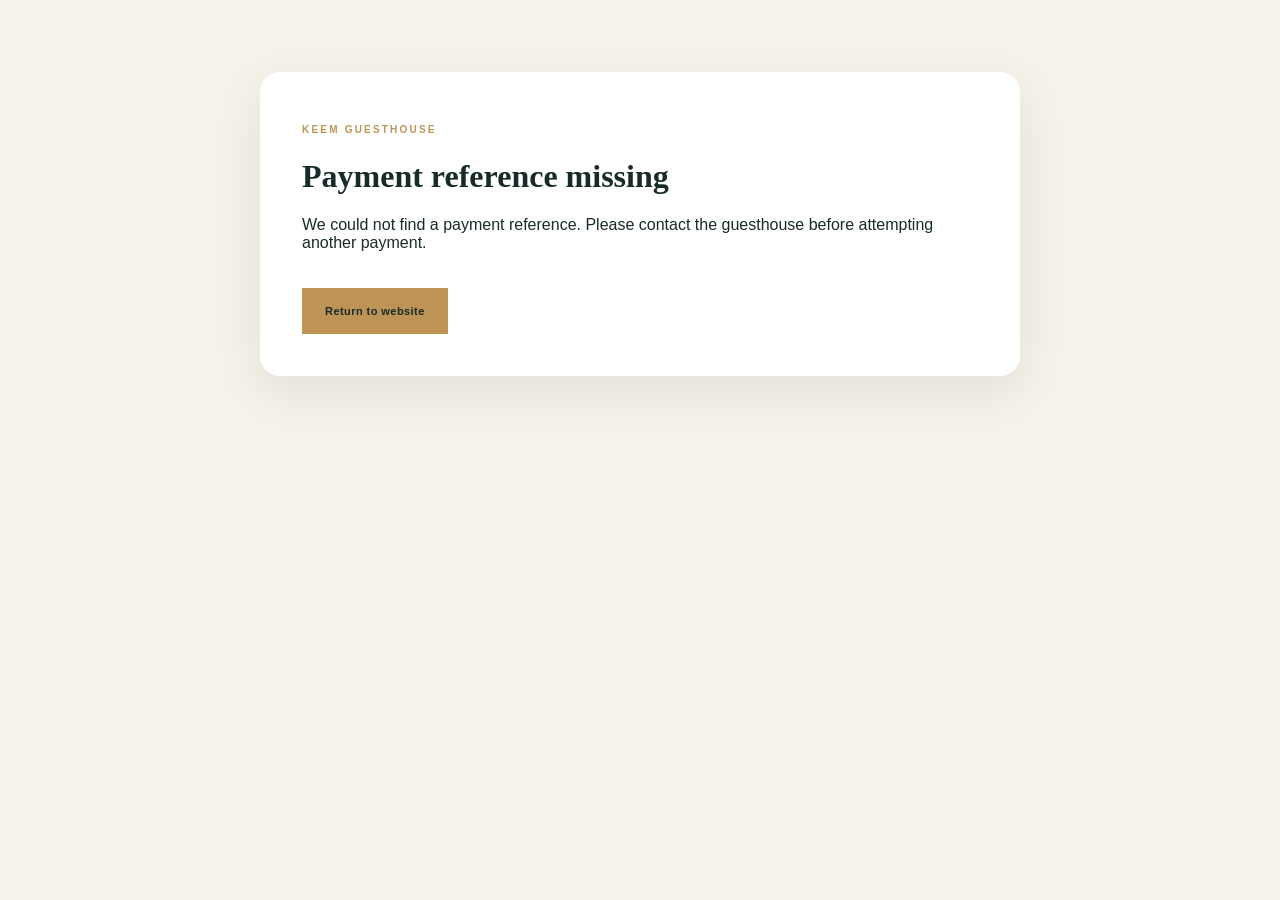
<file: payment-result.html>
<!doctype html><html lang="en"><head><meta charset="utf-8"><meta name="viewport" content="width=device-width,initial-scale=1"><meta name="robots" content="noindex"><title>Payment result | KEEM Guesthouse</title><link rel="stylesheet" href="style.css"></head><body><main class="checkout-result"><p class="section-kicker">KEEM GUESTHOUSE</p><h1 id="resultTitle">Verifying your payment…</h1><p id="resultText">Please keep this page open while we confirm the transaction securely.</p><p id="reference"></p><a class="button" href="/#home">Return to website</a></main><script type="module">
const title=document.getElementById("resultTitle"),text=document.getElementById("resultText"),ref=document.getElementById("reference");
const reference=new URLSearchParams(location.search).get("reference");
if(!reference){title.textContent="Payment reference missing";text.textContent="We could not find a payment reference. Please contact the guesthouse before attempting another payment."; }
else{ref.textContent="Payment reference: "+reference;try{const r=await fetch("/api/paystack/verify",{method:"POST",headers:{"Content-Type":"application/json"},body:JSON.stringify({reference})});const d=await r.json();if(!r.ok||!d.success)throw Error(d.error||"Payment verification failed.");title.textContent="Payment verified";text.textContent=d.status==="paid_conflict_review"?"Your payment was verified. The owner must review room availability and contact you to confirm the reservation.":"Your full payment was verified successfully. Your reservation is awaiting confirmation from the guesthouse owner."; }catch(e){title.textContent="We could not confirm the booking yet";text.textContent=e.message+" Please contact the guesthouse and provide the payment reference above. Do not pay again until the owner checks it.";}}
</script></body></html>
</file>
<file: style.css>
/* KEEM GUESTHOUSE — responsive hospitality website */
:root{--paper:#f6f2e9;--surface:#fffdf8;--ink:#172b28;--muted:#69736c;--gold:#bd9456;--green:#24483e;--line:rgba(23,43,40,.15);--shadow:0 24px 70px rgba(17,35,31,.12)}
*{box-sizing:border-box}html{scroll-behavior:smooth;scroll-padding-top:90px}body{margin:0;background:var(--paper);color:var(--ink);font-family:"DM Sans",sans-serif;transition:background .35s,color .35s}body.dark{--paper:#101d1a;--surface:#172823;--ink:#f4f0e7;--muted:#b3bdb5;--gold:#d4ad70;--green:#d7e2d9;--line:rgba(244,240,231,.16);--shadow:0 24px 70px rgba(0,0,0,.25)}a{color:inherit;text-decoration:none}button,input,textarea,select{font:inherit}.announcement{text-align:center;padding:9px 15px;background:#203e35;color:#f8f3e8;font-size:11px;letter-spacing:.08em}.site-header{height:86px;padding:0 6.5%;display:flex;align-items:center;justify-content:space-between;gap:25px;background:var(--surface);position:sticky;top:0;z-index:20;border-bottom:1px solid var(--line);transition:background .3s}.brand{display:flex;align-items:center;gap:11px;min-width:180px}.brand-mark{width:40px;height:40px;border:1px solid var(--gold);display:grid;place-items:center;color:var(--gold);font-family:"Playfair Display";font-size:25px}.brand-copy{display:flex;flex-direction:column;line-height:1.1}.brand-copy strong{font-family:"Playfair Display";font-size:20px;letter-spacing:.13em}.brand-copy small{font-size:8px;letter-spacing:.2em;color:var(--muted);margin-top:5px}.main-nav{display:flex;align-items:center;gap:27px}.main-nav a,.header-actions button{font-size:12px;font-weight:600;color:var(--muted);transition:color .2s}.main-nav a:hover,.header-actions button:hover{color:var(--gold)}.header-actions{display:flex;align-items:center;gap:13px}.header-actions button{border:1px solid var(--line);background:transparent;border-radius:50%;width:35px;height:35px;cursor:pointer}.header-actions .language-toggle{font-size:10px}.button{display:inline-flex;align-items:center;gap:24px;background:var(--gold);color:#172b28;padding:16px 22px;font-size:11px;font-weight:700;letter-spacing:.04em;border:1px solid var(--gold);transition:transform .25s,box-shadow .25s,background .25s}.button:hover{transform:translateY(-4px);box-shadow:0 12px 28px rgba(189,148,86,.28);background:#d0a96d}.button-small{padding:12px 15px;gap:10px}.menu-toggle{display:none;background:none;border:0;color:var(--ink);font-size:23px}.hero{height:min(720px,78vw);min-height:570px;position:relative;color:#fff;display:flex;align-items:center;overflow:hidden}.hero-image,.hero-shade{position:absolute;inset:0}.hero-image{background:url("https://images.unsplash.com/photo-1600607687939-ce8a6c25118c?auto=format&fit=crop&w=2200&q=90") center 52%/cover;transform:scale(1.02);animation:heroZoom 14s ease-in-out infinite alternate}.hero-shade{background:linear-gradient(90deg,rgba(9,24,20,.78),rgba(9,24,20,.36) 56%,rgba(9,24,20,.05))}.hero-content{position:relative;z-index:1;width:min(760px,85%);margin-left:11%;padding:60px 0}.eyebrow,.section-kicker{font-size:10px;font-weight:700;letter-spacing:.22em;color:var(--gold);margin-bottom:23px}.light{color:#e5c28b}.hero h1,.experience h2,.booking-intro h2{font:600 clamp(48px,7vw,88px)/1.08 "Playfair Display",serif;letter-spacing:-.04em;margin:0 0 24px}.hero h1 em,.welcome h2 em,.section-heading h2 em,.experience h2 em,.booking-intro h2 em,.location-section h2 em{font-weight:500;color:#dfbd87}.hero-lead{max-width:480px;color:rgba(255,255,255,.83);font-size:15px;line-height:1.9}.hero-buttons{display:flex;align-items:center;gap:28px;margin-top:34px}.text-link{font-size:11px;font-weight:600}.light-link{color:#fff}.hero-note{position:absolute;bottom:34px;right:6.5%;font-size:9px;letter-spacing:.2em;display:flex;align-items:center;gap:10px}.note-dot{width:7px;height:7px;border-radius:50%;background:#d9b579}.section-wrap{padding:110px 10%}.welcome{background:var(--surface)}.welcome-grid{display:grid;grid-template-columns:1.1fr .9fr;gap:8%;align-items:center}.welcome h2,.section-heading h2,.location-section h2{font:600 clamp(37px,4.6vw,58px)/1.15 "Playfair Display",serif;letter-spacing:-.035em;margin:0}.welcome h2 em,.section-heading h2 em,.location-section h2 em{color:var(--gold)}.welcome-copy p,.section-heading>p,.location-section p{font-size:14px;line-height:1.95;color:var(--muted);margin:0 0 24px}.underlined-link{font-size:11px;font-weight:700;border-bottom:1px solid var(--gold);padding-bottom:9px;display:inline-flex;gap:20px}.stay-section{background:var(--paper)}.section-heading{display:flex;justify-content:space-between;align-items:end;gap:50px;margin-bottom:42px}.section-heading>p{max-width:340px;margin:0}.stay-grid{display:grid;grid-template-columns:1.25fr .75fr;gap:22px}.stay-card{height:420px;position:relative;overflow:hidden;background:#d8d1c3}.stay-card-large{height:490px}.stay-card img,.discover-card img{width:100%;height:100%;object-fit:cover;transition:transform .65s cubic-bezier(.2,.7,.2,1),filter .4s}.stay-card:hover img,.discover-card:hover img{transform:scale(1.06);filter:saturate(1.08)}.stay-card-caption{position:absolute;bottom:0;left:0;right:0;padding:24px;color:white;display:flex;justify-content:space-between;background:linear-gradient(transparent,rgba(0,0,0,.65));font-family:"Playfair Display";font-size:20px}.stay-card-caption span:last-child{font:10px "DM Sans";letter-spacing:.15em}.image-disclaimer{font-size:10px;color:var(--muted);text-align:right;margin-top:12px}.center-action{text-align:center;margin-top:32px}.button-dark{background:var(--green);color:var(--surface);border-color:var(--green)}.experience{min-height:530px;display:grid;grid-template-columns:1fr 1fr;background:#1b382f;color:#fff}.experience-image{background:url("https://images.unsplash.com/photo-1516026672322-bc52d61a55d5?auto=format&fit=crop&w=1200&q=85") center/cover;min-height:450px}.experience-content{padding:90px 12%;align-self:center}.experience h2,.booking-intro h2{font-size:clamp(40px,4.6vw,58px)}.experience-content>p,.booking-intro>p{color:rgba(255,255,255,.72);font-size:13px;line-height:1.9;max-width:430px;margin:0 0 30px}.discover-section{background:var(--surface)}.discover-grid{display:grid;grid-template-columns:repeat(3,1fr);gap:20px}.discover-card{background:var(--paper);overflow:hidden}.discover-card img{height:220px;display:block}.discover-card>div{padding:22px}.discover-card span{font-size:9px;letter-spacing:.18em;color:var(--gold);font-weight:700}.discover-card h3{font:600 22px "Playfair Display";margin:12px 0}.discover-card p{font-size:12px;color:var(--muted);line-height:1.7;margin:0}.booking-section{background:#19382f;color:white;padding:100px 10%;display:grid;grid-template-columns:.85fr 1.15fr;gap:10%}.booking-intro h2{margin:0 0 22px}.contact-mini{display:flex;gap:12px;align-items:center;margin-top:17px;font-size:12px;color:#e6c48e}.contact-mini a{color:white}.booking-form{background:#f9f6ef;color:#21352e;padding:38px;display:flex;flex-direction:column;gap:18px;box-shadow:var(--shadow)}.form-row{display:grid;grid-template-columns:1fr 1fr;gap:15px}.booking-form label{display:flex;flex-direction:column;gap:9px;font-size:10px;font-weight:700;letter-spacing:.06em}.booking-form input,.booking-form textarea,.booking-form select{width:100%;border:0;border-bottom:1px solid #d9d4c9;background:transparent;padding:10px 0;outline:none;color:#21352e;font-size:12px;border-radius:0}.booking-form input:focus,.booking-form textarea:focus,.booking-form select:focus{border-color:#b78c4e}.booking-form textarea{resize:vertical}.button-light{justify-content:space-between;background:#c7a36b;color:#172b28;cursor:pointer}.form-note,.form-status{font-size:10px;line-height:1.6;color:#6d766e;margin:0}.location-section{display:grid;grid-template-columns:.9fr 1.1fr;gap:10%;align-items:center;background:var(--paper)}.location-section p{max-width:430px;margin-top:22px}.map-placeholder{min-height:300px;background:linear-gradient(135deg,#e2dfd2,#d1d9c9);display:flex;flex-direction:column;align-items:center;justify-content:center;gap:10px;color:#29473b;position:relative;overflow:hidden}.map-placeholder:before,.map-placeholder:after{content:"";position:absolute;width:140%;height:1px;background:rgba(41,71,59,.13);transform:rotate(25deg)}.map-placeholder:after{transform:rotate(-24deg)}.map-placeholder>*{z-index:1}.map-pin{width:48px;height:48px;border-radius:50% 50% 50% 0;transform:rotate(-45deg);background:#24483e;color:#fff;display:grid;place-items:center;font:22px "Playfair Display";margin-bottom:8px}.map-placeholder strong{font:600 16px "Playfair Display";letter-spacing:.1em}.map-placeholder span,.map-placeholder small{font-size:9px;letter-spacing:.16em}.map-placeholder small{letter-spacing:0;margin-top:12px}.footer{background:#10251f;color:white;padding:48px 7%;display:grid;grid-template-columns:1fr 1fr 1.3fr;align-items:center;gap:20px}.footer-brand .brand-copy small{color:#aeb8b0}.footer>p{font:italic 15px "Playfair Display";color:#d6b77f}.footer-links{display:flex;justify-content:flex-end;gap:20px;font-size:10px;color:#d5ddd7}.footer>small{grid-column:1/-1;color:#91a198;font-size:9px;border-top:1px solid rgba(255,255,255,.13);padding-top:20px}.whatsapp-float{position:fixed;right:24px;bottom:24px;width:52px;height:52px;border-radius:50%;background:#248c59;color:white;display:grid;place-items:center;font-size:27px;box-shadow:0 8px 24px #0003;z-index:15;transition:transform .2s}.whatsapp-float:hover{transform:translateY(-5px) scale(1.06)}.reveal{animation:rise .9s both}.js-reveal{opacity:0;transform:translateY(24px);transition:opacity .7s,transform .7s}.js-reveal.visible{opacity:1;transform:none}@keyframes rise{from{opacity:0;transform:translateY(22px)}to{opacity:1;transform:none}}@keyframes heroZoom{to{transform:scale(1.08)}}@media(max-width:1050px){.site-header{padding:0 4%}.main-nav{gap:15px}.main-nav a{font-size:11px}.header-actions .button{display:none}.section-wrap{padding:85px 7%}.booking-section{padding:85px 7%}.experience-content{padding:70px 9%}}@media(max-width:780px){.site-header{height:72px}.menu-toggle{display:block;margin-left:auto}.main-nav{display:none;position:absolute;top:72px;left:0;right:0;background:var(--surface);padding:22px 7%;flex-direction:column;align-items:flex-start;border-bottom:1px solid var(--line);box-shadow:var(--shadow)}.main-nav.open{display:flex}.header-actions{gap:7px}.brand{min-width:0}.hero{min-height:610px;height:82vh}.hero-content{margin-left:7%;width:88%}.hero h1{font-size:clamp(46px,12vw,70px)}.hero-lead{font-size:13px}.welcome-grid,.location-section{grid-template-columns:1fr;gap:25px}.section-heading{display:block}.section-heading>p{margin-top:20px}.stay-grid{grid-template-columns:1fr}.stay-card,.stay-card-large{height:360px}.experience{grid-template-columns:1fr}.experience-image{min-height:300px}.experience-content{padding:65px 8%}.discover-grid{grid-template-columns:1fr 1fr}.booking-section{grid-template-columns:1fr;gap:40px}.footer{grid-template-columns:1fr 1fr}.footer-links{grid-column:1/-1;justify-content:flex-start;flex-wrap:wrap}.footer>small{grid-column:1/-1}}@media(max-width:500px){.announcement{font-size:9px}.brand-copy strong{font-size:17px}.brand-mark{width:35px;height:35px}.header-actions button{width:31px;height:31px}.hero-buttons{align-items:flex-start;flex-direction:column;gap:20px}.hero-note{right:7%;font-size:8px}.section-wrap{padding:70px 6%}.welcome h2,.section-heading h2,.location-section h2{font-size:39px}.discover-grid{grid-template-columns:1fr}.discover-card img{height:210px}.booking-section{padding:70px 6%}.booking-form{padding:25px 20px}.form-row{grid-template-columns:1fr}.footer{padding:40px 6%;grid-template-columns:1fr}.footer>p{margin:0}.footer-links{grid-column:auto}.footer>small{grid-column:auto}.map-placeholder{min-height:260px}}

/* Room catalogue — data is maintained in rooms.js */
.room-toolbar{display:flex;justify-content:space-between;align-items:center;margin:-18px 0 22px;color:var(--muted);font-size:10px;letter-spacing:.04em}
.room-count{font-weight:700;color:var(--gold)}
.rooms-grid{display:grid;grid-template-columns:repeat(3,minmax(0,1fr));gap:20px;align-items:stretch}
.room-card{background:var(--surface);border:1px solid var(--line);min-width:0;display:flex;flex-direction:column;transition:transform .3s,box-shadow .3s}
.room-card:hover{transform:translateY(-7px);box-shadow:var(--shadow)}
.room-photo{height:225px;position:relative;overflow:hidden;background:linear-gradient(135deg,#d8d1c3,#a9b8a7);cursor:zoom-in}
.room-photo img{width:100%;height:100%;object-fit:cover;display:block;transition:transform .6s}
.room-card:hover .room-photo img{transform:scale(1.05)}
.room-photo-placeholder{position:absolute;inset:0;display:flex;flex-direction:column;align-items:center;justify-content:center;gap:8px;color:#29473b;text-align:center;padding:20px}
.room-photo-placeholder b{font:600 20px "Playfair Display"}
.room-photo-placeholder span{font-size:9px;letter-spacing:.12em}
.room-photo-count{position:absolute;bottom:12px;right:12px;background:rgba(16,37,31,.82);color:white;padding:7px 10px;font-size:9px;letter-spacing:.06em}
.room-thumbs{display:flex;gap:7px;padding:10px 17px 0}
.room-thumb{width:48px;height:38px;overflow:hidden;padding:0;border:1px solid var(--line);background:var(--paper);cursor:pointer;opacity:.75}
.room-thumb:hover,.room-thumb.active{opacity:1;border-color:var(--gold)}
.room-thumb img{width:100%;height:100%;object-fit:cover}
.room-card-body{padding:18px 19px 20px;display:flex;flex-direction:column;flex:1}
.room-tag{font-size:9px;color:var(--gold);letter-spacing:.17em;font-weight:700}
.room-card h3{font:600 24px "Playfair Display";margin:9px 0}
.room-description{font-size:11px;line-height:1.75;color:var(--muted);min-height:40px;margin:0 0 14px}
.room-features{display:flex;flex-wrap:wrap;gap:7px;margin-bottom:19px}
.room-feature{font-size:9px;color:var(--muted);border:1px solid var(--line);padding:6px 8px}
.room-price{border-top:1px solid var(--line);padding-top:15px;margin-top:auto;display:flex;align-items:flex-end;justify-content:space-between;gap:10px}
.room-price strong{font:600 25px "Playfair Display";color:var(--ink)}
.room-price small{display:block;font:10px "DM Sans";color:var(--muted);margin-top:4px}
.room-price .cedi-price{font-size:12px;font-weight:700;color:var(--gold);text-align:right}
.room-enquire{margin-top:16px;width:100%;justify-content:space-between;cursor:pointer}
.room-price-note{font-size:9px;color:var(--muted);line-height:1.5;margin:12px 0 0}
.photo-dialog{border:0;padding:0;max-width:min(900px,92vw);max-height:90vh;background:#10251f;color:white;box-shadow:0 20px 80px #0008}
.photo-dialog::backdrop{background:#07110ee8}
.photo-dialog img{display:block;max-width:100%;max-height:78vh;object-fit:contain}
.photo-dialog p{padding:12px 18px;margin:0;font-size:12px}
.dialog-close{position:absolute;right:10px;top:10px;border:0;border-radius:50%;width:36px;height:36px;background:#10251f;color:white;font-size:24px;cursor:pointer}
@media(max-width:900px){.rooms-grid{grid-template-columns:repeat(2,minmax(0,1fr))}}
@media(max-width:580px){.rooms-grid{grid-template-columns:1fr}.room-photo{height:245px}.room-toolbar{align-items:flex-start;gap:10px;flex-direction:column}.room-card-body{padding:18px}}

/* Detailed room catalogue */
.rooms-toolbar{display:flex;justify-content:space-between;gap:12px;margin:4px 0 20px;color:var(--muted);font-size:11px;letter-spacing:.06em;text-transform:uppercase}.rooms-toolbar span:first-child{font-weight:700;color:var(--gold)}
.rooms-grid{display:grid;grid-template-columns:repeat(3,minmax(0,1fr));gap:22px}.rooms-loading{grid-column:1/-1;padding:28px;text-align:center;color:var(--muted);border:1px dashed var(--line)}
.room-card{background:var(--surface);border:1px solid var(--line);min-width:0;display:flex;flex-direction:column;transition:transform .3s,box-shadow .3s}.room-card:hover{transform:translateY(-5px);box-shadow:var(--shadow)}
.room-photo{height:220px;position:relative;overflow:hidden;background:linear-gradient(135deg,#d8d1c3,#a9b8a7)}.room-photo img{width:100%;height:100%;object-fit:cover}.room-photo-placeholder{position:absolute;inset:0;display:flex;flex-direction:column;align-items:center;justify-content:center;gap:8px;color:#29473b;text-align:center;padding:20px}.room-photo-placeholder b{font:600 21px "Playfair Display"}.room-photo-placeholder span{font-size:9px;letter-spacing:.12em}.room-photo-count{position:absolute;bottom:10px;right:10px;background:rgba(16,37,31,.82);color:#fff;padding:6px 9px;font-size:9px}
.room-thumbs{display:flex;gap:7px;padding:10px 16px 0}.room-thumb{width:46px;height:36px;padding:0;border:1px solid var(--line);background:var(--paper);cursor:pointer;opacity:.7}.room-thumb.active,.room-thumb:hover{opacity:1;border-color:var(--gold)}.room-thumb img{width:100%;height:100%;object-fit:cover}
.room-card-body{padding:18px;display:flex;flex-direction:column;flex:1}.room-tag{font-size:9px;color:var(--gold);letter-spacing:.16em;font-weight:700}.room-card h3{font:600 24px "Playfair Display";margin:8px 0}.room-description{font-size:11px;line-height:1.7;color:var(--muted);min-height:38px}.room-subheading{font-size:11px;text-transform:uppercase;letter-spacing:.1em;margin:8px 0}.room-details{display:grid;gap:8px;font-size:11px;color:var(--muted);padding:12px 0;border-top:1px solid var(--line);border-bottom:1px solid var(--line)}.room-detail-line{font-size:10px;line-height:1.6;color:var(--muted);margin:10px 0 0}.room-features{display:flex;flex-wrap:wrap;gap:6px;margin:12px 0}.room-feature{font-size:9px;color:var(--muted);border:1px solid var(--line);padding:5px 7px}.room-price{border-top:1px solid var(--line);padding-top:14px;margin-top:auto;display:flex;align-items:flex-end;justify-content:space-between;gap:8px}.room-price strong{font:600 24px "Playfair Display";color:var(--ink)}.room-price small{display:block;font-size:9px;color:var(--muted);margin-top:4px}.cedi-price{font-size:12px;font-weight:700;color:var(--gold);text-align:right}.room-price-note{font-size:9px;color:var(--muted);margin:9px 0 0}.room-enquire{margin-top:15px;width:100%;justify-content:space-between}.room-photo-dialog{max-width:min(900px,92vw);border:0;padding:16px;background:var(--surface);color:var(--ink)}.room-photo-dialog::backdrop{background:#000c}.room-photo-dialog img{max-width:100%;max-height:75vh;display:block}.room-photo-dialog button{float:right;border:0;background:transparent;font-size:26px;cursor:pointer;color:var(--ink)}
@media(max-width:900px){.rooms-grid{grid-template-columns:repeat(2,minmax(0,1fr))}}@media(max-width:580px){.rooms-grid{grid-template-columns:1fr}.rooms-toolbar{flex-direction:column}}


/* Vercel multi-view navigation and secure booking checkout */
.page-view { display:none; min-height:58vh; }
.page-view.active { display:block; animation: pageFade .28s ease both; }
@keyframes pageFade { from {opacity:0;transform:translateY(8px)} to {opacity:1;transform:translateY(0)} }
.main-nav a[aria-current="page"] { color:var(--accent,#b68b52); }
.payment-summary { padding:16px 18px; border:1px solid rgba(190,160,115,.45); border-radius:12px; background:rgba(255,255,255,.08); line-height:1.65; }
.payment-summary strong { font-size:1.2rem; }
.booking-form button:disabled { opacity:.65; cursor:wait; }
.checkout-result { max-width:760px; margin:8vh auto; padding:42px; border-radius:20px; background:var(--panel,#fff); box-shadow:0 15px 50px rgba(0,0,0,.08); }
.checkout-result h1 { font-family:"Playfair Display",serif; }
.checkout-result a { display:inline-block; margin-top:20px; }
@media(prefers-reduced-motion:reduce){.page-view.active{animation:none}}
</file>
